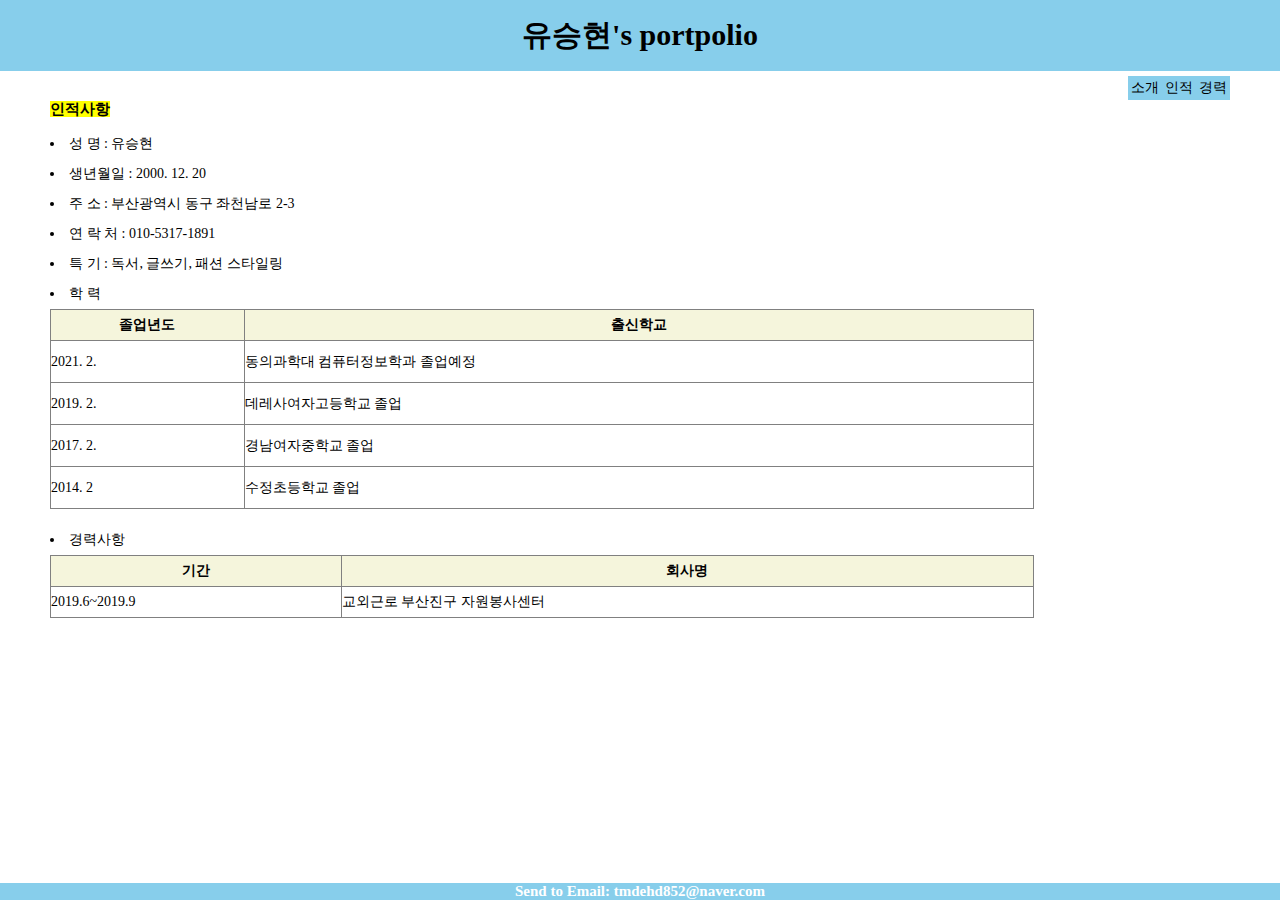
<file: report_1/minfo.html>
﻿<!DOCTYPE html>
<html>
<head>
	<meta charset="utf-8">
	<meta name="viewport" content="width=device-width, initial-scale=1.0"/>
	<title>SH portpolio</title>
	<link rel="stylesheet" href="mportpolio.css"/>
</head>
<body>
	<header>
		<h1>유승현's portpolio</h1>
	</header>
	<nav>
		<span><a href="mcareer.html"> 경력 </a></span>
		<span><a href="minfo.html"> 인적 </a></span>
		<span><a href="mintro.html"> 소개 </a></span>
	</nav>
  <div class="content">
	<section class="section1">
	 <h3>	<mark>인적사항</mark></h3>
		<ul>
			<li>성    명 : 유승현</li>
			<li>생년월일 : 2000. 12. 20</li>
			<li>주    소 : 부산광역시 동구 좌천남로 2-3</li>
			<li>연 락 처 : 010-5317-1891</li>
			<li>특    기 : 독서, 글쓰기, 패션 스타일링
			<li>학    력
			<table id="year-table" border="1">
				<thead>
					<tr>	<th>졸업년도</th> <th>출신학교</th></tr>
				</thead>
				<tbody>
					<tr>	<td>2021. 2.</td><td> 동의과학대 컴퓨터정보학과 졸업예정</td></tr>
					<tr>	<td>2019. 2.</td><td> 데레사여자고등학교 졸업</td></tr>
					<tr>	<td>2017. 2.</td><td> 경남여자중학교 졸업</td>	</tr>
					<tr>	<td>2014. 2</td><td> 수정초등학교 졸업</td>	</tr>
				</tbody>
			</table>
		</li> <br>
			<li> 경력사항
			<table id="table2" border="1">
				<thead>
					<tr>	<th>기간</th> <th>회사명</th></tr>
				</thead>
				<tbody>
					<tr>	<td>2019.6~2019.9</td><td> 교외근로 부산진구 자원봉사센터</td></tr>
				</tbody>
			</table>
			</li>
		</ul>
		<br>

	</section>


  </div>
	<footer>
		<h2>Send to Email: tmdehd852@naver.com</h2>
	</footer>
</body>
</html>
</file>
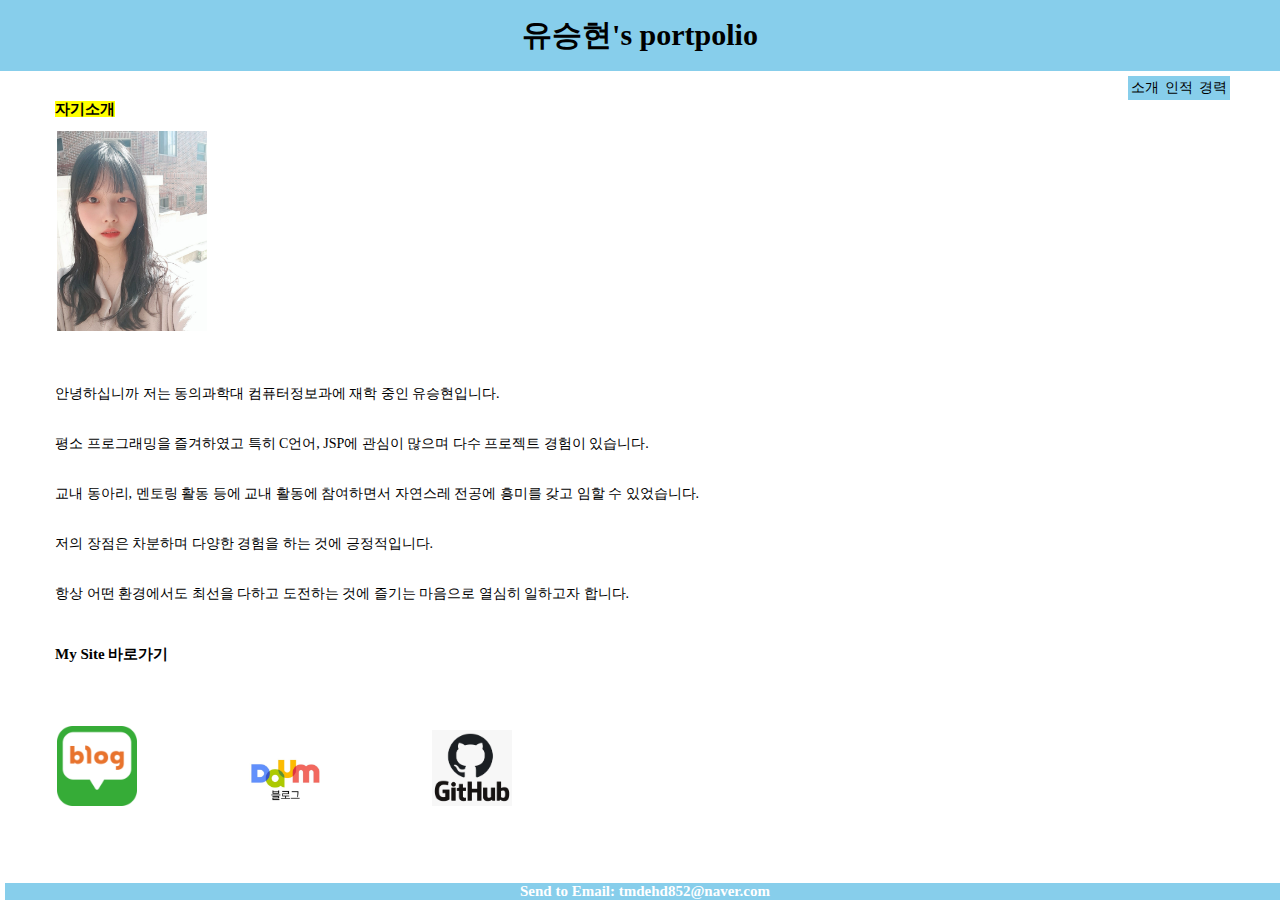
<file: report_1/mintro.html>
<!DOCTYPE html>
<html>
<head>
	<meta charset="utf-8">
	<meta name="viewport" content="width=device-width, initial-scale=1.0"/>
	<title>SH portpolio</title>
	<link rel="stylesheet" href="mportpolio.css"/>
</head>
<body>
	<header>
		<h1>유승현's portpolio</h1>
	</header>
	<nav>
		<span><a href="mcareer.html"> 경력 </a></span>
		<span><a href="minfo.html"> 인적 </a></span>
		<span><a href="mintro.html"> 소개 </a></span>

  <div class="content">
	<section class="section1">
		 <h3>	<mark>자기소개</mark></h3>
		<img class="stu" img id="stu-pic" src="stu.jpg"/>
		<br><br><br>
		<p class="info">
			 안녕하십니까 저는 동의과학대 컴퓨터정보과에 재학 중인 유승현입니다.<br>
			 평소 프로그래밍을 즐겨하였고 특히 C언어, JSP에 관심이 많으며 다수 프로젝트 경험이 있습니다.<br>
			 교내 동아리, 멘토링 활동 등에 교내 활동에 참여하면서 자연스레 전공에 흥미를 갖고 임할 수 있었습니다.<br>
			 저의 장점은 차분하며 다양한 경험을 하는 것에 긍정적입니다.<p>
			 항상 어떤 환경에서도 최선을 다하고 도전하는 것에 즐기는 마음으로 열심히 일하고자 합니다.<br>

		</p>

	</section>
<br>
	<aside>
			<h3>My Site 바로가기</h3>
			<a href="https://blog.naver.com/tmdehd852">
				<img class="portal" src="blog.jpg" alt="블로그"/>
			</a>
			<a href="https://github.com/SEHONGHYEON?tab=repositories">
			<img class="portal" src="daum.png" alt="깃허브"/>
			</a>
			<a href="http://www.daum.net">
				<img class="portal" src="github.png" alt="동의과학대"/>
			</a>
	</aside>


  </div>

	<footer>
		<h2>Send to Email: tmdehd852@naver.com</h2>
	</footer>
</body>
</html>
</file>
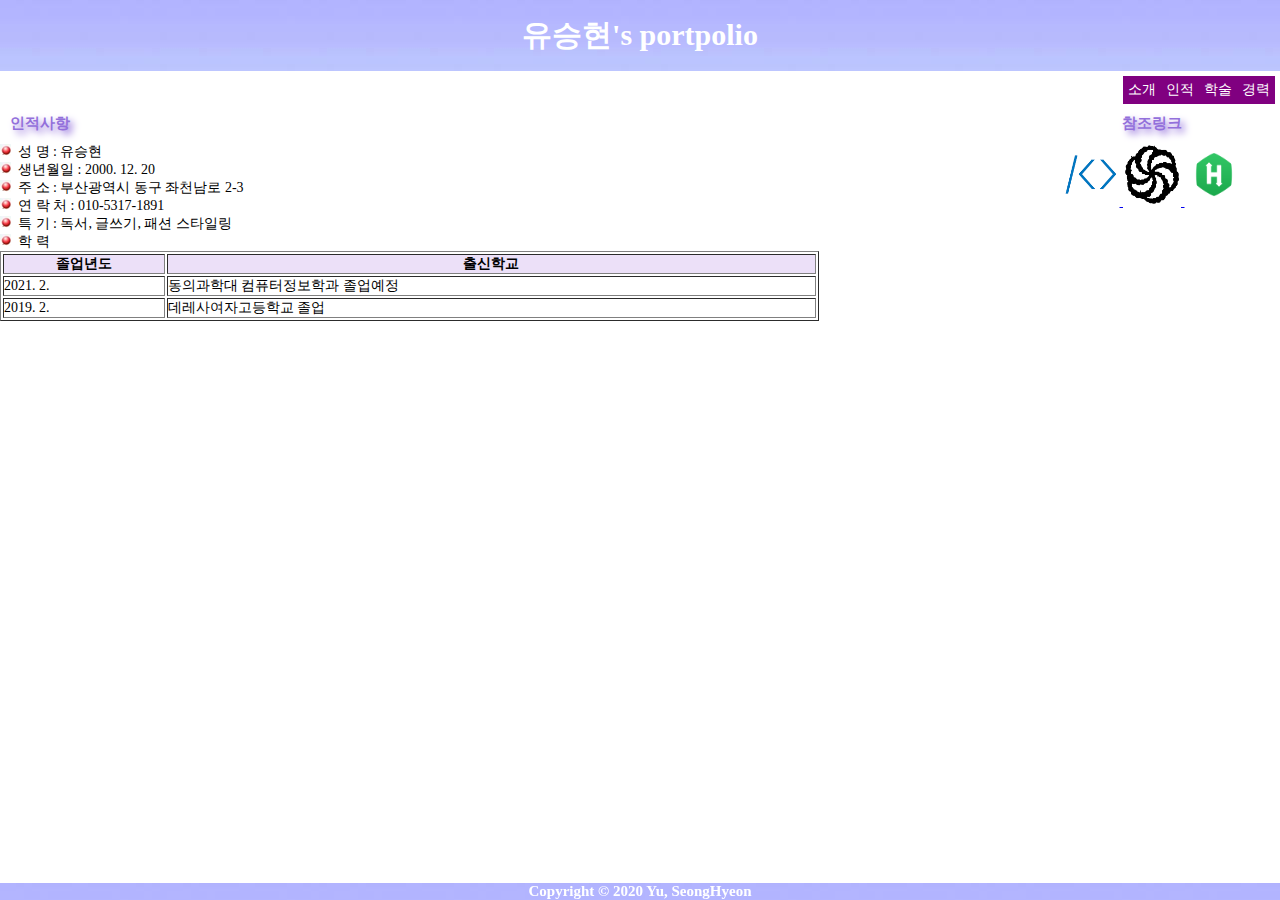
<file: report_2/minfo.html>
﻿<!DOCTYPE html>
<html>
<head>
	<meta charset="utf-8">	
	<meta name="viewport" content="width=device-width, initial-scale=1.0"/>
	<title>HTML5 개인 포트폴리오 홈페이지</title>
	<link rel="stylesheet" href="mportpolio.css"/>
</head>
<body>
	<header>
		<h1>유승현's portpolio</h1>
	</header>
	<nav>
		<span><a href="mcareer.html"> 경력 </a></span>
		<span><a href="mstudy.html"> 학술 </a></span>
		<span><a href="minfo.html"> 인적 </a></span>
		<span><a href="mintro.html"> 소개 </a></span>
	</nav>
  <div class="content">
	<section class="section1">  
		<h3>인적사항</h3>
		<ul>
			<li>성    명 : 유승현</li>
			<li>생년월일 : 2000. 12. 20</li>
			<li>주    소 : 부산광역시 동구 좌천남로 2-3</li>
			<li>연 락 처 : 010-5317-1891</li>
			<li>특    기 : 독서, 글쓰기, 패션 스타일링
			<li>학    력
			<table id="year-table" border="1">
				<thead>
					<tr>	<th>졸업년도</th> <th>출신학교</th></tr>
				</thead>
				<tbody>
					<tr>	<td>2021. 2.</td><td> 동의과학대 컴퓨터정보학과 졸업예정</td></tr>
					<tr>	<td>2019. 2.</td><td> 데레사여자고등학교 졸업</td></tr>
				</tbody>
			</table>
			</li>
		</ul>
	</section>

	<aside>
		<h3>참조링크</h3>
		<a href="https://www.acmicpc.net/">
			<img class="portal" src="baekjoon.jpg" width="54" height="59" alt="백준이동"/>
		</a>
		<a href="https://www.codewars.com/">
			<img class="portal" src="codewars.jpg" width="54" height="59" alt="코드워즈이동"/>
		</a>
		<a href="https://www.hackerrank.com/">
			<img class="portal" src="HackerRank.jpg" width="54" height="59" alt="해커랭크이동"/>
		</a>
	</aside>
  </div>
	<footer>
		<h2>Copyright &copy; 2020 Yu, SeongHyeon </h2>
	</footer>
</body>
</html>
</file>
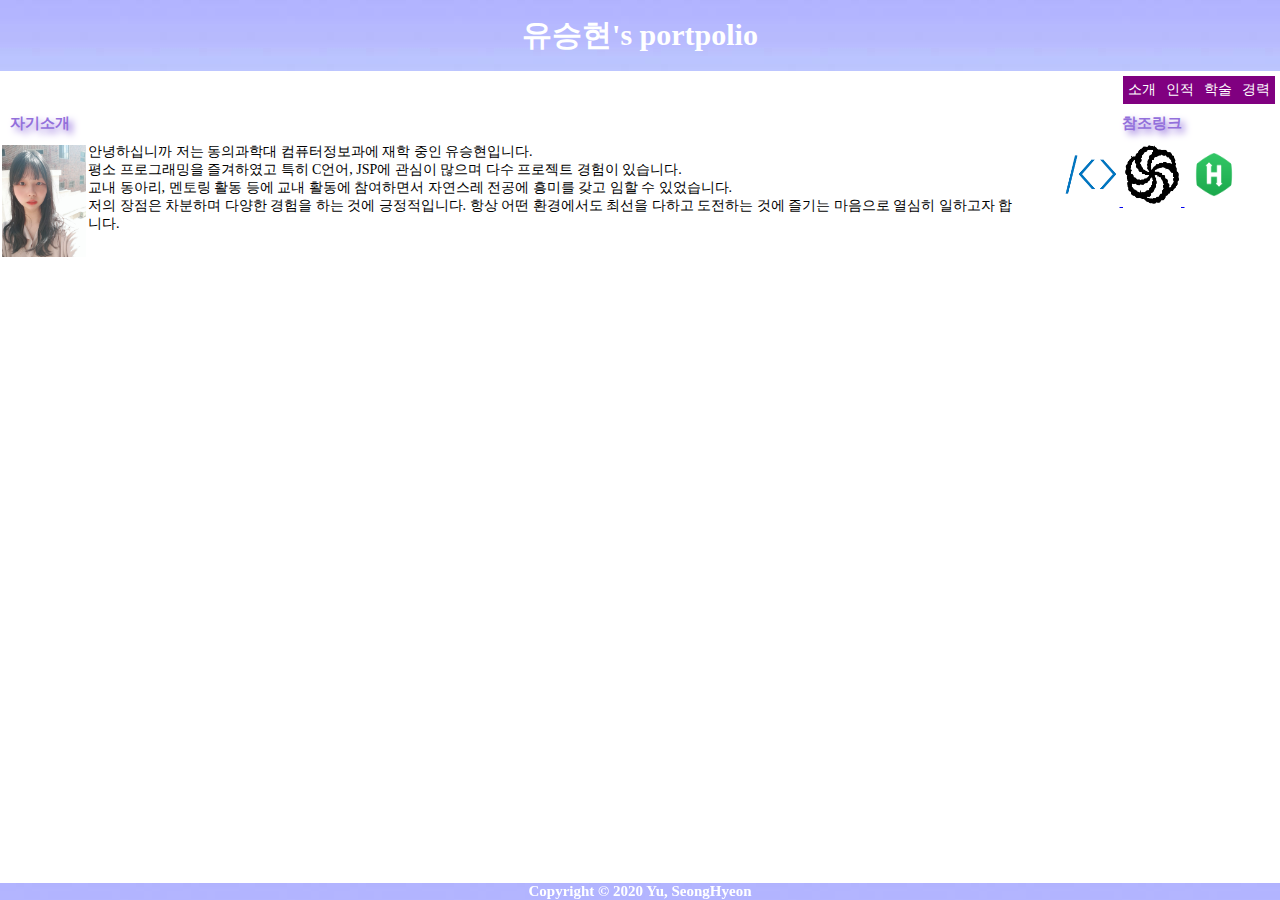
<file: report_2/mintro.html>
﻿<!DOCTYPE html>
<html>
<head>
<meta charset="utf-8">	
<meta name="viewport" content="width=device-width, initial-scale=1.0"/>
<title>HTML5 개인 포트폴리오 홈페이지</title>
<link rel="stylesheet" type="text/css" href="mportpolio.css"/>
</head>
<body>
	<header>
	       <h1>유승현's portpolio</h1>
	</header>
	<nav>
		<span><a href="mcareer.html"> 경력 </a></span>
		<span><a href="mstudy.html"> 학술 </a></span>
		<span><a href="minfo.html"> 인적 </a></span>
		<span><a href="mintro.html"> 소개 </a></span>
	</nav>
  <div class="content">
	<section class="section1">  
		<h3>자기소개</h3>
		<img id="stu-pic" src="stu.jpg"/>
		<p>
			 안녕하십니까 저는 동의과학대 컴퓨터정보과에 재학 중인 유승현입니다.<br>
			 평소 프로그래밍을 즐겨하였고 특히 C언어, JSP에 관심이 많으며 다수 프로젝트 경험이 있습니다.<br>
			 교내 동아리, 멘토링 활동 등에 교내 활동에 참여하면서 자연스레 전공에 흥미를 갖고 임할 수 있었습니다.<br>
			 저의 장점은 차분하며 다양한 경험을 하는 것에 긍정적입니다.
			 항상 어떤 환경에서도 최선을 다하고 도전하는 것에 즐기는 마음으로 열심히 일하고자 합니다.<br>
		</p>
	</section>
	<aside>
		<h3>참조링크</h3>
		<a href="https://www.acmicpc.net/">
			<img class="portal" src="baekjoon.jpg" width="54" height="59" alt="백준이동"/>
		</a>
		<a href="https://www.codewars.com/">
			<img class="portal" src="codewars.jpg" width="54" height="59" alt="코드워즈이동"/>
		</a>
		<a href="https://www.hackerrank.com/">
			<img class="portal" src="HackerRank.jpg" width="54" height="59" alt="해커랭크이동"/>
		</a>
	</aside>

  </div>
	<footer>
		<h2>Copyright &copy; 2020 Yu, SeongHyeon </h2>
	</footer>
</body>
</html>
</file>
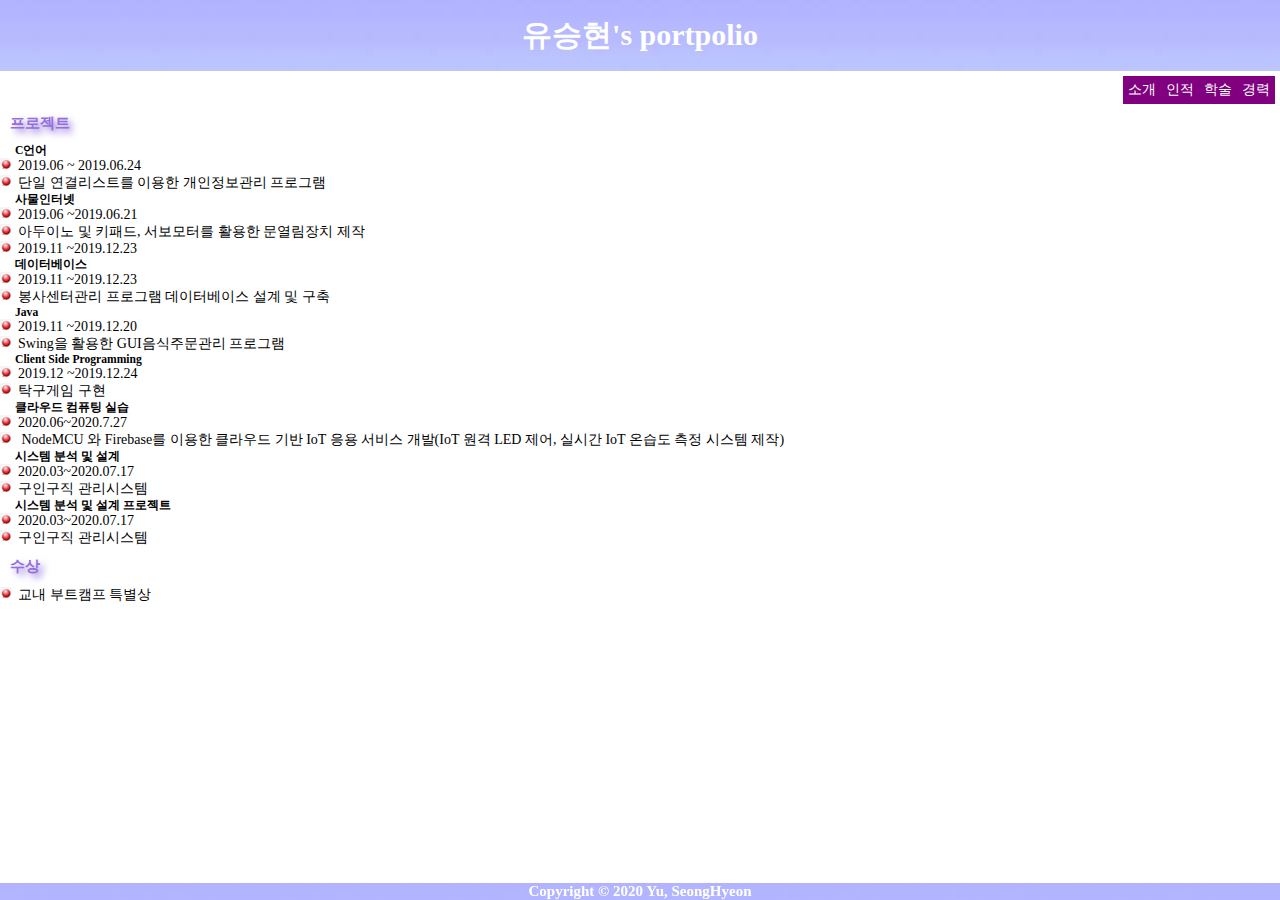
<file: report_2/mstudy.html>
﻿<!DOCTYPE html>
<html>
<head>
	<meta charset="utf-8">	
	<meta name="viewport" content="width=device-width, initial-scale=1.0"/>
	<title>HTML5 개인 포트폴리오 홈페이지</title>
	<link rel="stylesheet" href="mportpolio.css"/>
</head>
<body>
	<header>
		<h1>유승현's portpolio</h1>
	</header>
	<nav>
		<span><a href="mcareer.html"> 경력 </a></span>
		<span><a href="mstudy.html"> 학술 </a></span>
		<span><a href="minfo.html"> 인적 </a></span>
		<span><a href="mintro.html"> 소개 </a></span>
	</nav>
  <div class="content">
	<section class="section1">  
		<h3>프로젝트</h3>
		<h5>C언어</h5>
		<ul>
			<li>2019.06 ~ 2019.06.24</li>
			<li>단일 연결리스트를 이용한 개인정보관리 프로그램</li>
		</ul>
		<h5>사물인터넷</h5>
		<ul>
			<li>2019.06 ~2019.06.21</li>
			<li>아두이노 및 키패드, 서보모터를 활용한 문열림장치 제작</li>
			<li>2019.11 ~2019.12.23</li>
		</ul>
		<h5>데이터베이스</h5>
		<ul>
			<li>2019.11 ~2019.12.23</li>
			<li>봉사센터관리 프로그램 데이터베이스 설계 및 구축</li>
		</ul>
		<h5>Java</h5>
		<ul>
			<li>2019.11 ~2019.12.20</li>
			<li>Swing을 활용한 GUI음식주문관리 프로그램</li>
		</ul>
		<h5>Client Side Programming</h5>
		<ul>
			<li>2019.12 ~2019.12.24</li>
			<li>탁구게임 구현</li>
		</ul>
		<h5>클라우드 컴퓨팅 실습</h5>
		<ul>
			<li>2020.06~2020.7.27</li>
			<li> NodeMCU 와 Firebase를 이용한 클라우드 기반 IoT 응용 서비스 개발(IoT 원격 LED 제어, 실시간 IoT 온습도 측정 시스템 제작)</li>
		</ul>
		<h5>시스템 분석 및 설계</h5>
		<ul>
			<li>2020.03~2020.07.17</li>
			<li>구인구직 관리시스템</li>
		</ul>
		<h5>시스템 분석 및 설계 프로젝트</h5>
		<ul>
			<li>2020.03~2020.07.17</li>
			<li>구인구직 관리시스템</li>
		</ul>
			
	
		<h3>수상</h3>
		<ul>
			<li>교내 부트캠프 특별상</li>
		</ul>
	</section>
	
  </div>
	<footer>
			<h2>Copyright &copy; 2020 Yu, SeongHyeon </h2>
	</footer>
</body>
</html>
</file>
<file: report_1/mportpolio.css>
* { margin: 0px ; padding: 0px ; font-family: "맑은고딕"}
header, body, footer { font-size: 14px; width: 100%;}
header, footer { text-align : center ; }
body { margin: auto; }
footer { position: fixed; bottom: 0px; text-decoration: black;}

/* 공통 스타일 */
h1 { padding: 15px; font-size: 30px ; color: black; }
h2 { font-size: 15px; color: white; }
h3 { margin: 10px; font-size: 15px; color: black; margin-left: 50px;}
h1, h2 { background: skyblue; background-repeat: repeat-x; }
a { text-decoration:none !important }



img { border: 0; padding: 2px; }
p{margin-left: 50px; line-height: 50px;}


nav { margin: 5px 5px; margin-right: 50px;}
nav > span > a { font-style: bold; margin: 0 ; padding: 3px; border: 2px solid:black; float: right; text-decoration: none; background: skyblue; color: black; }
nav > span > a:hover { background: #3C8FFC; color: white; }


.content  { clear: both; }
.section1 ul li { list-style-position: inside; margin-left: 50px; line-height: 30px;}
.portal { width: 80px; margin:50px;}
margin-left: 50px}

/* mintro.html 적용 스타일 */
#stu-pic { width: 6em; height: 8em; float: left; }
.stu{width:150px; margin-left: 50px}



/* minfo.html 적용 스타일 */
#year-table { table-layout: auto; width: 80%; height:200px; border-collapse: collapse;  }
#year-table thead { background:beige; }
#table2 { table-layout: auto; width: 80%; border-collapse: collapse;  }
#table2 thead { background:beige; }


/* mcareer.html 적용 스타일 */
.semi-pic { width:400px; height: 300px; }
#pic-container { overflow: hidden; }
</file>
<file: report_2/mportpolio.css>
﻿
* { margin: 0px ; padding: 0px ; font-family: BMYEONSUNG_ttf;}
header, body, footer { font-size: 14px; font-family: 나눔고딕,굴림,돋음,'Times New Roman',serif; width: 100%; }
header, footer { text-align : center ; }
body { margin: auto; }
footer { position: fixed; bottom: 0px; }
 img { max-width: 100%;}
p {max-width: 100%;}
@media only screen and (max-width: 320px) and (orientation: portrait) {      /* 세로 모드 */
	aside { width : 75px ; float : right ; }
}	

/* 공통 스타일 */
h1 { padding: 15px; font-size: 30px ; color: white; }
h5 { margin-left: 15px;}
h2 { font-size: 15px; color: white; }
h3 { margin: 10px; font-size: 15px; color: mediumpurple; text-shadow: 4px 4px 7px mediumpurple; }
h1, h2 { background-image: url(bg1.jpg); background-repeat: repeat-x; }

img { border: 0; padding: 2px; max-width: 100%; }

nav { margin: 5px 5px; }
nav > span > a { font-style: bold; margin: 0 ; padding: 3px; border: 2px solid purple; float: right; text-decoration: none; background: purple; color: white; }
nav > span > a:hover { background: #ff00ff; color: white; }
@media only screen and (min-width: 321px) and (orientation: landscape) {
	section { width: 80%; float: left; }
	aside { width: 20%; text-align: center; float: right; }
	footer { clear: both; }
}
.content  { clear: both; }
.section1 ul li { list-style-position: inside; list-style-image: url("li.jpg"); }

/* mintro.html 적용 스타일 */
#stu-pic { width: 6em; height: 8em; float: left; }

/* minfo.html 적용 스타일 */
#year-table { table-layout: auto; width: 80%; border-collapse: seperate; }
#year-table thead { background: #ECE0F8; }
#logo { position: fixed; top:130px; left: 70px; opacity: 0.3; } 

/* mstudy.html 적용 스타일 */
video { margin: 5px; width: 300px; height: 200px; }

/* mcareer.html 적용 스타일 */
.semi-pic { width: 4em; height: 3em;}
#pic-container { overflow: hidden; }
#pic-container:hover { height: 220px;}
#pic1:hover { -webkit-transform: translate(150px,50px) scale(7,7); transform: scale(0.5); }
#pic2:hover { -webkit-transform: translate(100px,50px) scale(7,7) ; transform: scale(0.5); }
#pic3:hover { -webkit-transform: translate(30px,50px) scale(7,7); transform: scale(0.5); }
</file>
